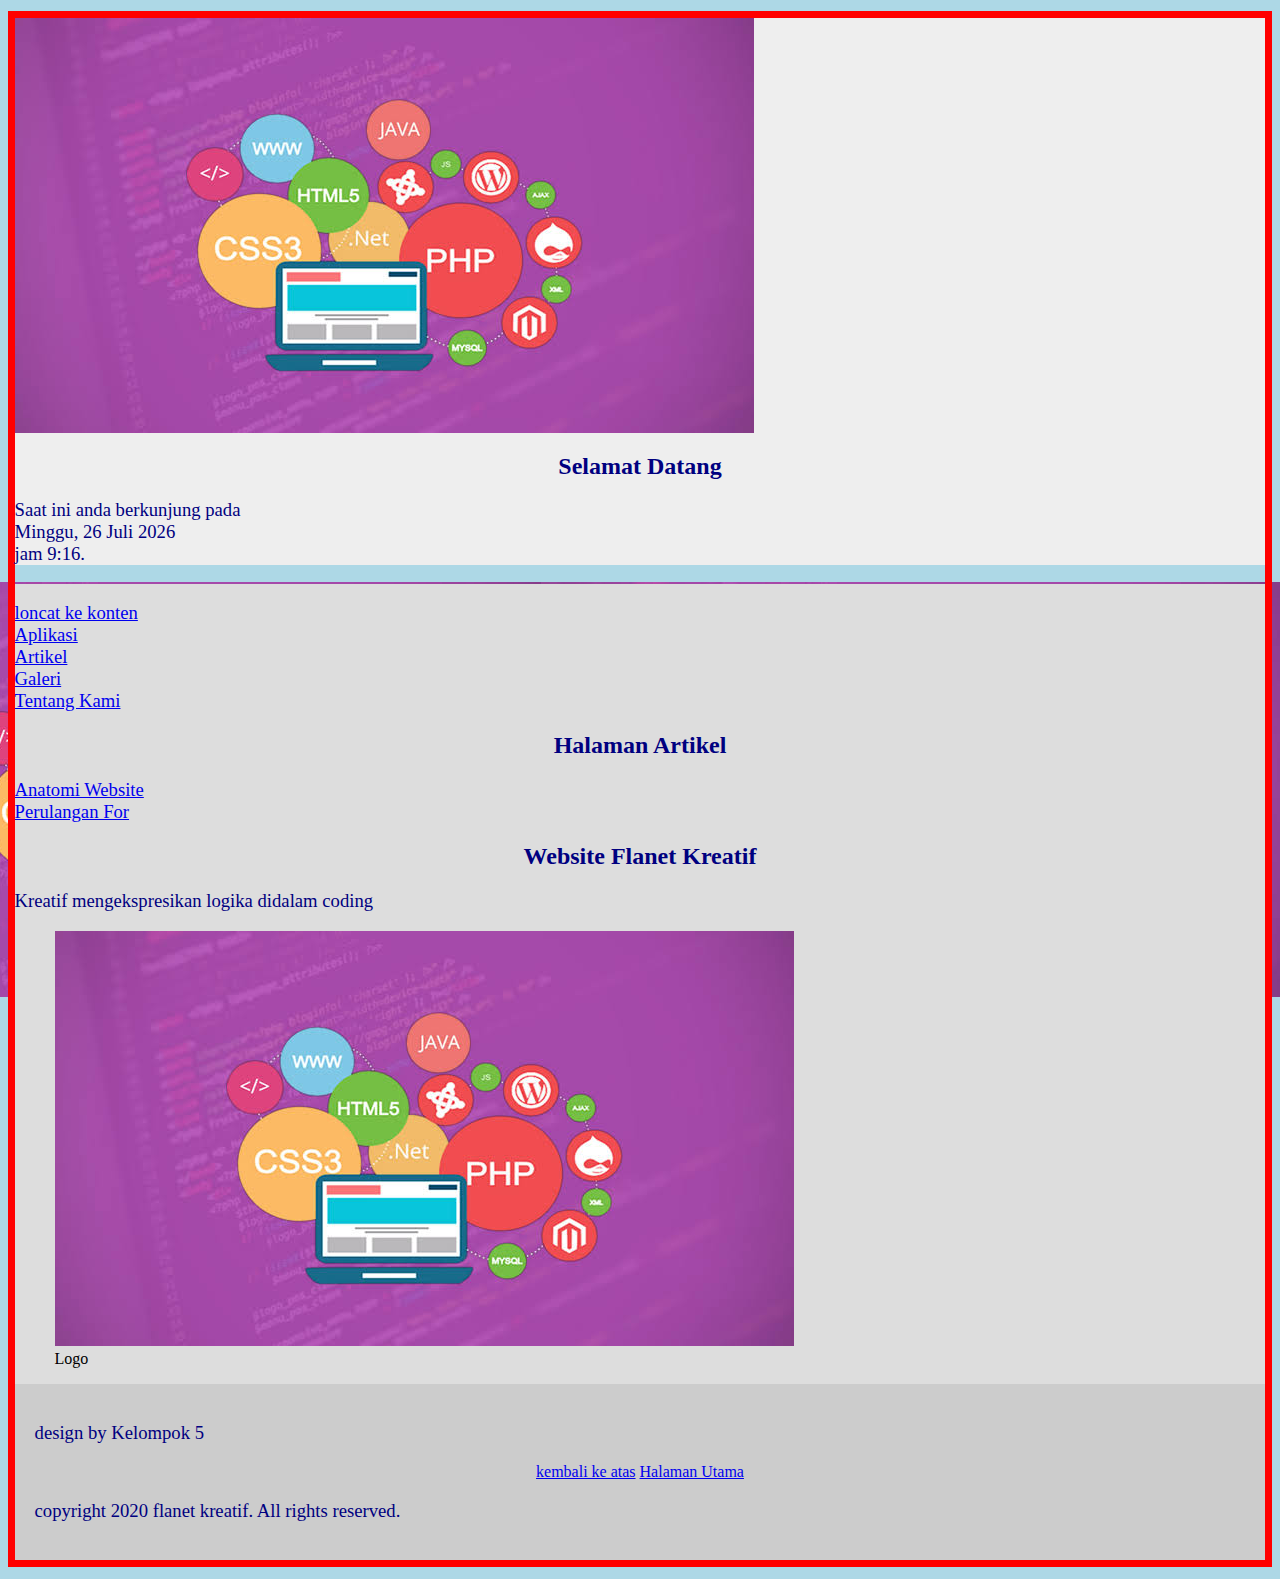
<file: artikel/index.html>
<!DOCTYPE html>
<html lang="id" translate="no">
<head>
<meta�charset="utf-8">
<meta name="viewport" content="width=device-width, initial-scale=1">
<title>Flanet Kreatif|Artikel</title>
<meta name="description" content="Artikel|Komunitas koding yang kreatif">
<meta name="keywords" content="insha allah bermanfaat">
<meta name="author" content="Kelompok 5">
<link rel="stylesheet" href="style.css">
</head>
<body>
<header role="banner" aria-label="logo">
<div>
<a href="http://kelompok5.cvi106.com/index.html">
<img src="logo.jpg" alt="logo flanet kreatif">
</a>
</div>
<div id="head"></div>
</header>
<main role="main" aria-label="menu utama">
<p id="menu"></p>
<section role="region" aria-label="konten">
<div>
<article id="konten">
<h2>Halaman Artikel</h2>
<p id="artikel"></p>
</article>
</div>
<aside>
<article>
<h2>Website Flanet Kreatif</h1>
<p>
Kreatif mengekspresikan logika didalam coding
</p>
<figure>
<img src="logo.jpg" alt="logo flanet kreatif">
<figcaption>Logo</figcaption>
</figure>
</article>
</aside>
</section>
<footer role="contentinfo" aria-label="footer">
<p>
design by Kelompok 5
</p>
<nav>
<a href='#konten'>kembali ke atas</a>
<a href='index.html'>Halaman Utama</a>
</nav>
<p>
copyright 2020 flanet kreatif. All rights reserved.
</p>
</footer>
<script src="app.js"></script>
</body>
</html>
</file>
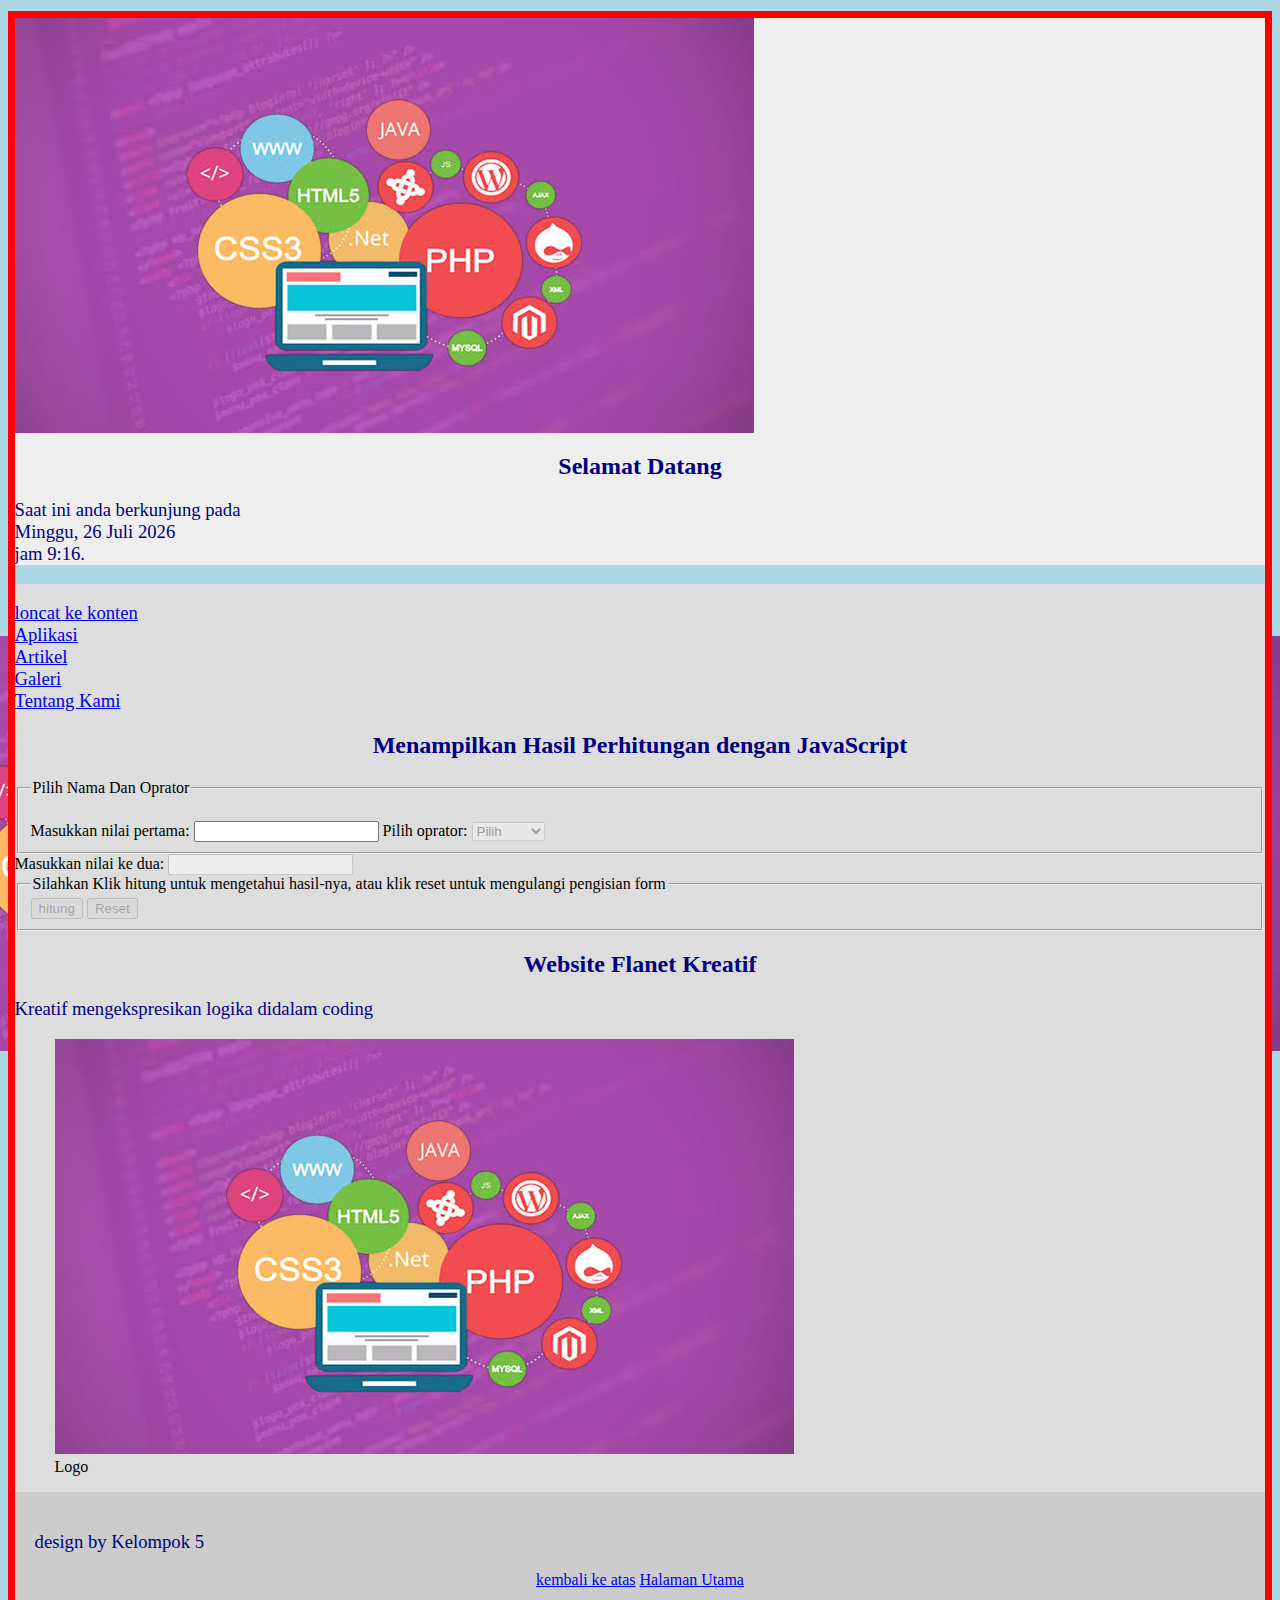
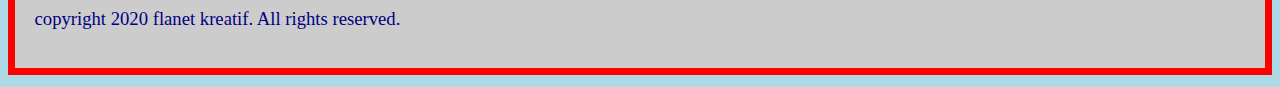
<file: aplikasi/calculator/index.html>
<!DOCTYPE html>
<html lang="id" translate="no">
<head>
<meta�charset="utf-8">
<meta name="viewport" content="width=device-width, initial-scale=1">
<title>Flanet Kreatif|Aplikasi|Calculator JavaScript</title>
<meta name="description" content="Aplikasi|Calculator JavaScript|Komunitas koding yang kreatif">
<meta name="keywords" content="insha allah bermanfaat">
<meta name="author" content="Jejen Juanda">
<link rel="stylesheet" href="style.css">
<link rel="stylesheet" href="calculator.css">
<script src="calculator.js"></script>
</head>
<body>
<header role="banner" aria-label="logo">
<div>
<a href="http://kelompok5.cvi106.com/index.html">
<img src="logo.jpg" alt="logo flanet kreatif">
</a>
</div>
<div id="head"></div>
</header>
<main role="main" aria-label="menu utama">
<p id="menu"></p>
<section role="region" aria-label="konten">
<div>
<article id="konten">
<h2 id="h0">Menampilkan Hasil Perhitungan dengan JavaScript</h2>
<p>
<form id="form1" name="form1" onsubmit="return false" autocomplete="on">
<fieldset id="input1">
<legend>Pilih Nama Dan Oprator</legend>
<br>
<label for="text1">Masukkan nilai pertama: </label>
<input type="text" id="text1" onkeyup="tulis()" name="text1" title="ketik nilai">
<label for="select">Pilih oprator: </label>
<select id="select" onchange="pilih()" name="select" disabled="disabled">
<option value="a" selected>Pilih</option>
<option value="akar">Akar</option>
<option value="bagi">Bagi</option>
<option value="kali">Kali</option>
<option value="kpk">KPK</option>
<option value="kurang">Kurang</option>
<option value="modulus">Modulus</option>
<option value="pangkat">Pangkat</option>
<option value="tambah">Tambah</option>
</select>
</fieldset>
<label for="text2">Masukkan nilai ke dua: </label>
<input type="text" id="text2" onkeyup="cek()" name="text2" title="ketik nilai" disabled="disabled">
<fieldset id='input2'>
<legend>Silahkan Klik hitung untuk mengetahui hasil-nya, atau klik reset untuk mengulangi pengisian form</legend>
<input type="submit" id="hitung" value="hitung" onclick="tampilkan()" disabled="disabled">
<input type="reset" id="reset" onclick="back()" disabled="disabled">
</fieldset>
</form>
</p>
</article>
</div>
<aside>
<article>
<h2>Website Flanet Kreatif</h1>
<p>
Kreatif mengekspresikan logika didalam coding
</p>
<figure>
<img src="logo.jpg" alt="logo flanet kreatif">
<figcaption>Logo</figcaption>
</figure>
</article>
</aside>
</section>
<footer role="contentinfo" aria-label="footer">
<p>
design by Kelompok 5
</p>
<nav>
<a href='#konten'>kembali ke atas</a>
<a href='index.html'>Halaman Utama</a>
</nav>
<p>
copyright 2020 flanet kreatif. All rights reserved.
</p>
</footer>
<script src="app.js"></script>
</body>
</html>
</file>
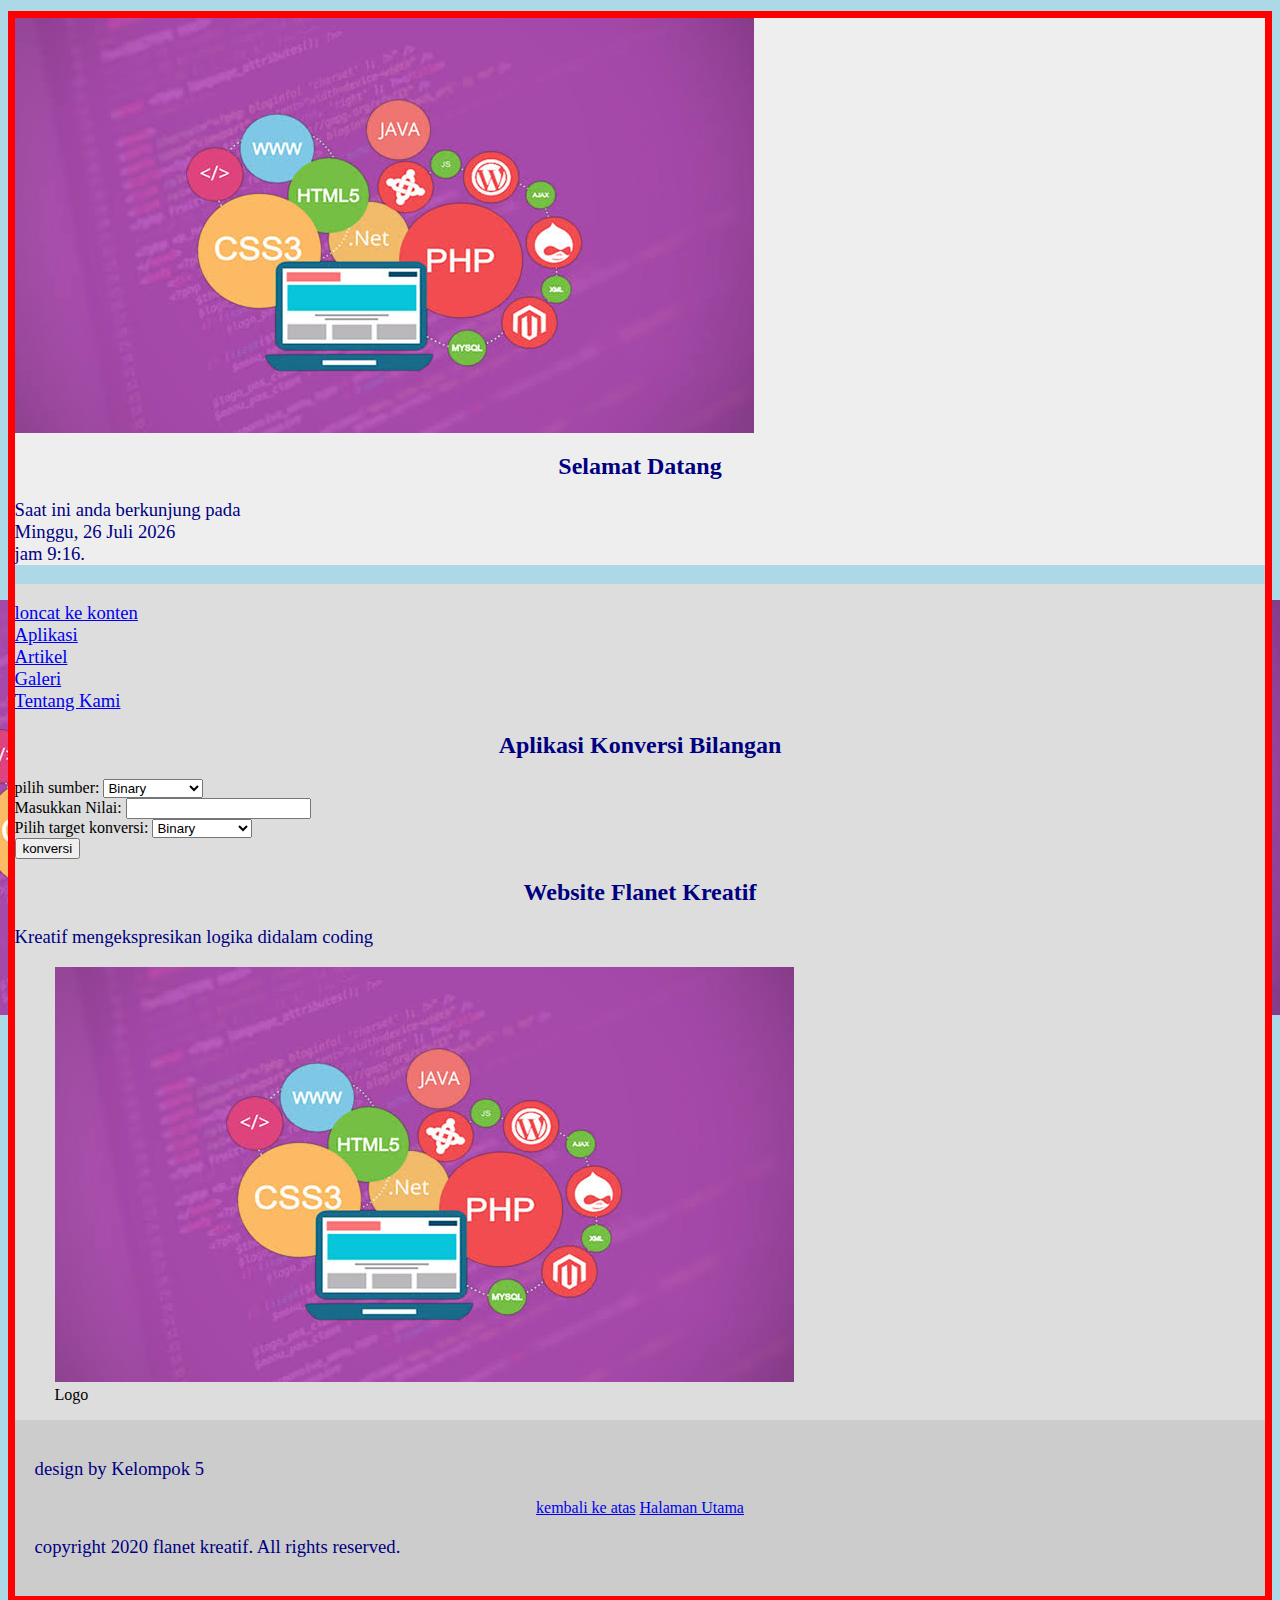
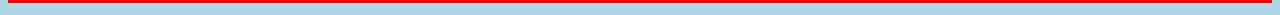
<file: aplikasi/konversibilangan/index.html>
<!DOCTYPE html>
<html lang="id" translate="no">
<head>
<meta�charset="utf-8">
<meta name="viewport" content="width=device-width, initial-scale=1">
<title>Flanet Kreatif|Aplikasi|Konversi Bilangan</title>
<meta name="description" content="Konversi Bilangan|Aplikasi|Komunitas koding yang kreatif">
<meta name="keywords" content="insha allah bermanfaat">
<meta name="author" content="Jejen Juanda">
<link rel="stylesheet" href="style.css">
</head>
<body>
<header role="banner" aria-label="logo">
<div>
<a href="http://kelompok5.cvi106.com/index.html">
<img src="logo.jpg" alt="logo flanet kreatif">
</a>
</div>
<div id="head"></div>
</header>
<main role="main" aria-label="menu utama">
<p id="menu"></p>
<section role="region" aria-label="konten">
<div>
<article id="konten">
<h2>Aplikasi Konversi Bilangan</h2>
<form id="form1" action="proses.php" method="post">
<div>
<label for="sumber">pilih sumber:</label>
<select id="sumber" name="sumber">
<option value="binary">Binary</option>
<option value="decimal">Decimal</option>
<option value="hexadecimal">Hexadecimal</option>
<option value="octal">Octal</option>
</select>
</div>
<div>
<label for="nilai">Masukkan Nilai:</label>
<input type="text" name="nilai" title="Ketik Nilai Yang akan di konversi">
</div>
<div>
<label for="target">Pilih target konversi:</label>
<select id="target" name="target">
<option value="binary">Binary</option>
<option value="decimal">Decimal</option>
<option value="hexadecimal">Hexadecimal</option>
<option value="octal">Octal</option>
</select>
</div>
<div>
<input type="submit" name="submit" value="konversi">
</div>
</form>
</article>
</div>
<aside>
<article>
<h2>Website Flanet Kreatif</h1>
<p>
Kreatif mengekspresikan logika didalam coding
</p>
<figure>
<img src="logo.jpg" alt="logo flanet kreatif">
<figcaption>Logo</figcaption>
</figure>
</article>
</aside>
</section>
<footer role="contentinfo" aria-label="footer">
<p>
design by Kelompok 5
</p>
<nav>
<a href='#konten'>kembali ke atas</a>
<a href='index.html'>Halaman Utama</a>
</nav>
<p>
copyright 2020 flanet kreatif. All rights reserved.
</p>
</footer>
<script src="app.js"></script>
</body>
</html>
</file>
<file: artikel/style.css>
body {
margin-top: 0.3cm;
margin-bottom: 0.3cm;
margin-right: 0.2cm;
margin-left: 0.2cm;
background-color: lightblue;
background-image: url("logo.jpg");
background-repeat: repeat-x;
background-position: right;
border-style: solid;
border-width: 0.2cm;
border-color: red;
font-family: calibri;
font-size: 12pt;
font-style: normal;
}
header {
background-color: #eee;
min-height: 50px;
text-align: left;
}
main {
background-color: #ddd;
min-height: 500px;
overflow: auto;
}
footer {
background-color: #ccc;
min-height: 50px;
padding: 20px;
text-align: center;
}
h1, h2, h3, h4, h5, h6 {
font-size: 18pt;
text-align: center;
color: navy;
}
p {
font-size: 14pt;
text-align: justify;
color: navy;
}
#text1 {
color: grin;
}
.container {
width: 800px;
margin: 0 auto;
box-sizing: content-box;
}
</file>
<file: aplikasi/calculator/style.css>
body {
margin-top: 0.3cm;
margin-bottom: 0.3cm;
margin-right: 0.2cm;
margin-left: 0.2cm;
background-color: lightblue;
background-image: url("logo.jpg");
background-repeat: repeat-x;
background-position: right;
border-style: solid;
border-width: 0.2cm;
border-color: red;
font-family: calibri;
font-size: 12pt;
font-style: normal;
}
header {
background-color: #eee;
min-height: 50px;
text-align: left;
}
main {
background-color: #ddd;
min-height: 500px;
overflow: auto;
}
footer {
background-color: #ccc;
min-height: 50px;
padding: 20px;
text-align: center;
}
h1, h2, h3, h4, h5, h6 {
font-size: 18pt;
text-align: center;
color: navy;
}
p {
font-size: 14pt;
text-align: justify;
color: navy;
}
#text1 {
color: grin;
}
.container {
width: 800px;
margin: 0 auto;
box-sizing: content-box;
}
</file>
<file: aplikasi/calculator/calculator.css>
#b0 {
margin-top: 0.5cm;
margin-bottom: 0.3cm;
margin-right: 0.7cm;
margin-left: 0.2cm;
background-color: lightblue;
background-image: url("gambar.png");
background-repeat: repeat-x;
background-position: right;
border-style: solid;
border-width: 0.2cm;
border-color: red;
font-family: calibri;
font-size: 12pt;
font-style: normal;
}
#h0 {
font-size: 18pt;
text-align: center;
color: navy;
}
#p0 {
font-size: 14pt;
text-align: justify;
color: navy;
}
#text1 {
color: grin;
}
</file>
<file: aplikasi/konversibilangan/style.css>
body {
margin-top: 0.3cm;
margin-bottom: 0.3cm;
margin-right: 0.2cm;
margin-left: 0.2cm;
background-color: lightblue;
background-image: url("logo.jpg");
background-repeat: repeat-x;
background-position: right;
border-style: solid;
border-width: 0.2cm;
border-color: red;
font-family: calibri;
font-size: 12pt;
font-style: normal;
}
header {
background-color: #eee;
min-height: 50px;
text-align: left;
}
main {
background-color: #ddd;
min-height: 500px;
overflow: auto;
}
footer {
background-color: #ccc;
min-height: 50px;
padding: 20px;
text-align: center;
}
h1, h2, h3, h4, h5, h6 {
font-size: 18pt;
text-align: center;
color: navy;
}
p {
font-size: 14pt;
text-align: justify;
color: navy;
}
#text1 {
color: grin;
}
.container {
width: 800px;
margin: 0 auto;
box-sizing: content-box;
}
</file>
